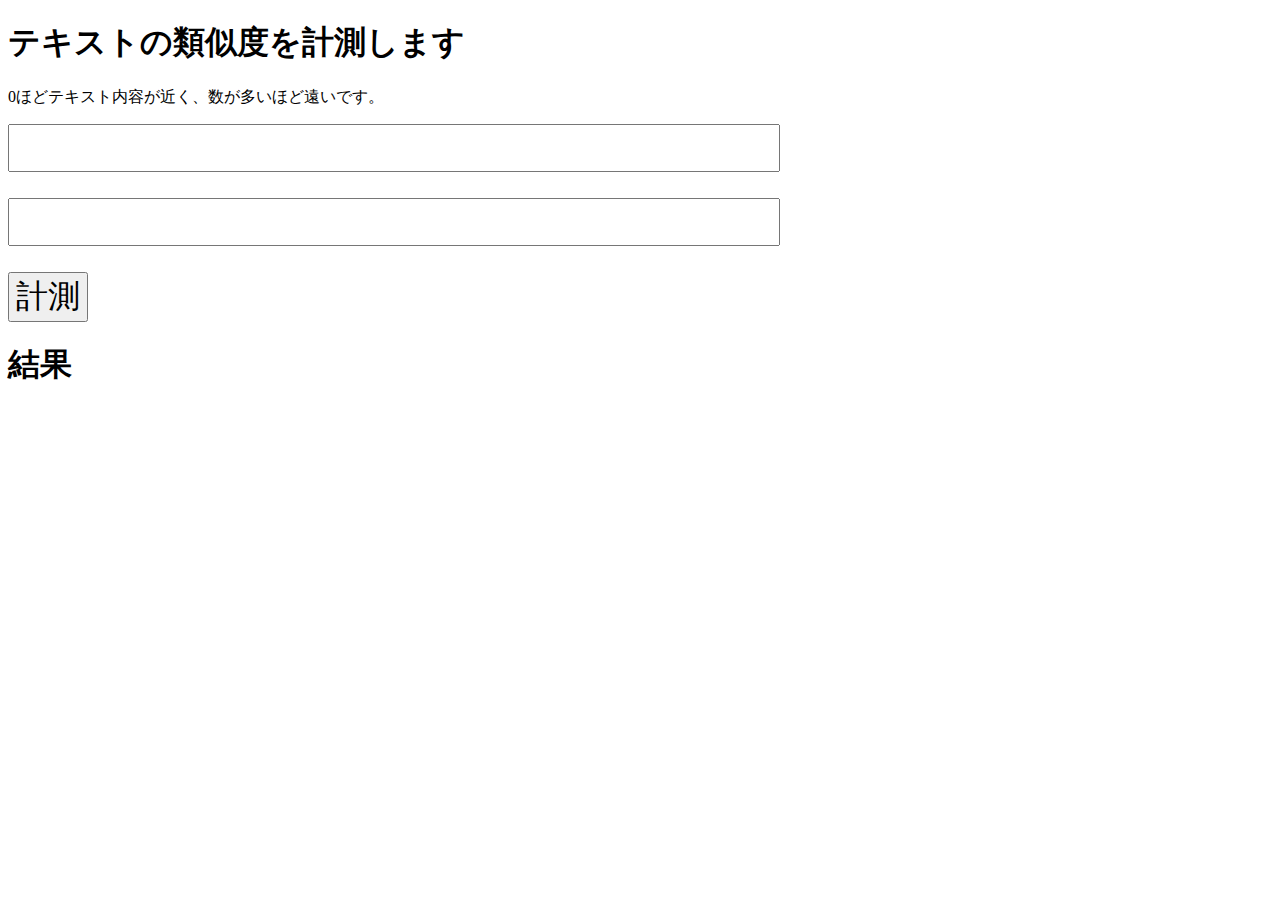
<file: index.html>
<!DOCTYPE html>
<html lang="ja">
<head>
<meta charset="utf-8">
<title>テキストの距離</title>
<style>
  input[type="text"] {
    font-size: 1.6em;
    padding: 0.3em 0;
    width: 30em;
    margin-bottom: 1em;
  }
  button {
    font-size: 2em;
  }
  td {
    padding: 10px;
    border: solid 1px #666;
  }
  td:first-child {
    background-color: #FFF9C4;
    font-size: 2em;
  }
</style>
</head>
<body>
<h1>テキストの類似度を計測します</h1>
<p>0ほどテキスト内容が近く、数が多いほど遠いです。</p>
<form name="form1">
  <input type="text" name="text1" value=""><br>
  <input type="text" name="text2" value=""><br>
  <button onclick="clickBtn();return false;">計測</button>
</form>
<h1>結果</h1>
<table id="result">
</table>
<script type="text/javascript">
let clickBtn = function() {
  let text1 = form1.text1.value,
      text2 = form1.text2.value,
      dist = levenshteinDistance(text1, text2),
      result = document.getElementById('result'),
      newRow = result.insertRow(),
      rowData = [dist, text1, text2];
  //tableに結果書き出し
  for (let i=0; i<rowData.length; i++) {
    let newCell = newRow.insertCell(),
        newText = document.createTextNode(rowData[i]);
    newCell.appendChild(newText);
  }
  return false;
},
 
//文字列の類似度チェック
levenshteinDistance = function(str1, str2) {
  let r, c, cost,
      d = [];
 
  for (r=0; r<=str1.length; r++) {
    d[r] = [r];
  }
  for (c=0; c<=str2.length; c++) {
    d[0][c] = c;
  }
  for (r=1; r<=str1.length; r++) {
    for (c=1; c<=str2.length; c++) {
      //一文字目の文字コードと二文字目の文字コードが一致ならばtrue?
      cost = str1.charCodeAt(r-1) == str2.charCodeAt(c-1) ? 0: 1;
      d[r][c] = Math.min(d[r-1][c]+1, d[r][c-1]+1, d[r-1][c-1]+cost);
    }
  }
  return d[str1.length][str2.length];
}
</script>
</body>
</html>
</file>
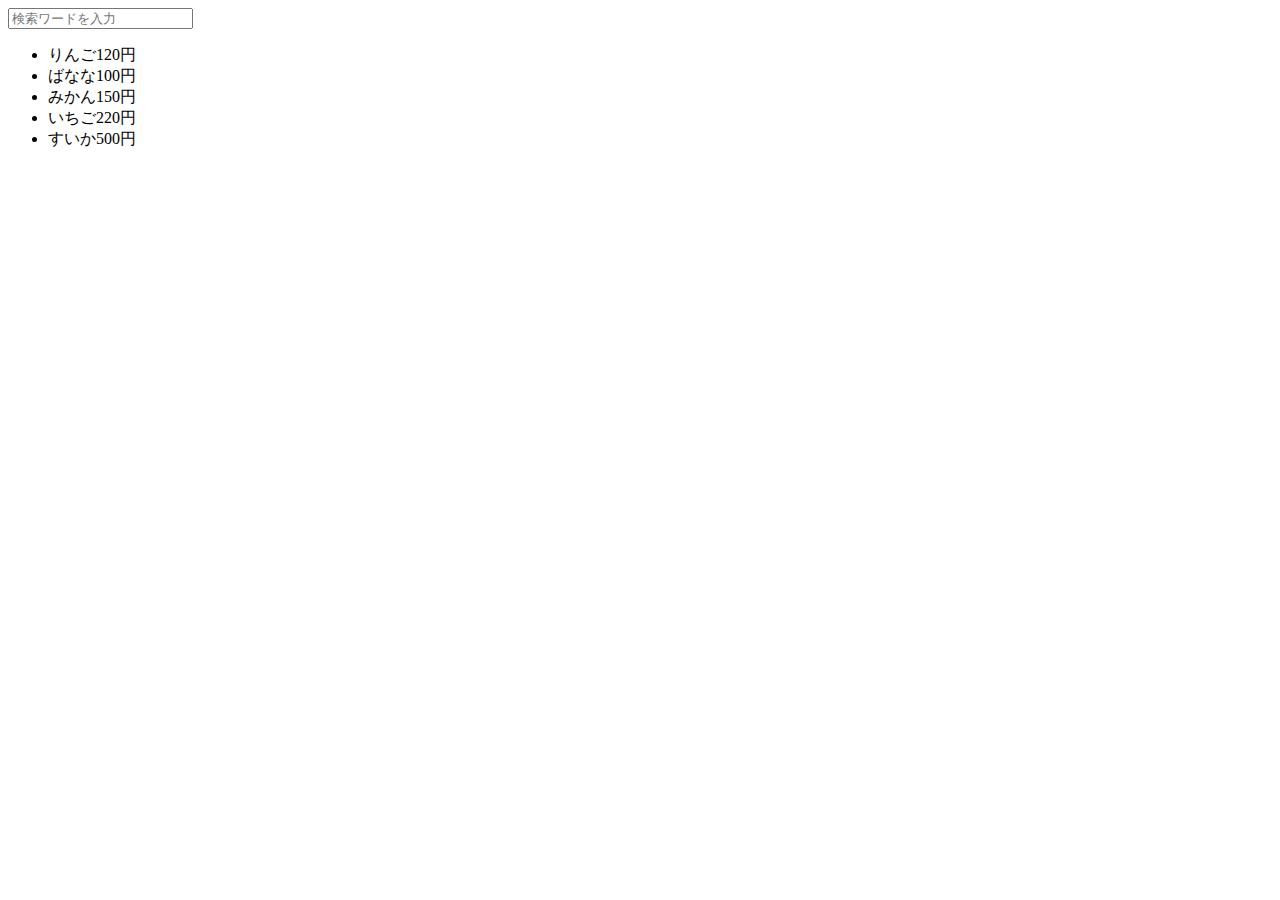
<file: jks4-1.html>
<!DOCTYPE html>
<html lang="ja">
<head>
  <script src="https://ajax.googleapis.com/ajax/libs/jquery/3.5.1/jquery.min.js"></script>
  <title>Document</title>
</head>
<body>
  <div class="wrapper">
    <div class="search-area">
      <form>
        <input type="text" id="search-text" placeholder="検索ワードを入力">
      </form>
      <div class="search-result">
        <div class="search-result__hit-num"></div>
        <div id="search-result__list"></div>
      </div>
    </div>

    <ul class="target-area">
      <li>りんご120円</li>
      <li>ばなな100円</li>
      <li>みかん150円</li>
      <li>いちご220円</li>
      <li>すいか500円</li>
    </ul>
  </div><!-- /.wrapper -->
  <script src="jks4-1.js"></script>
</body>
</html>
</file>
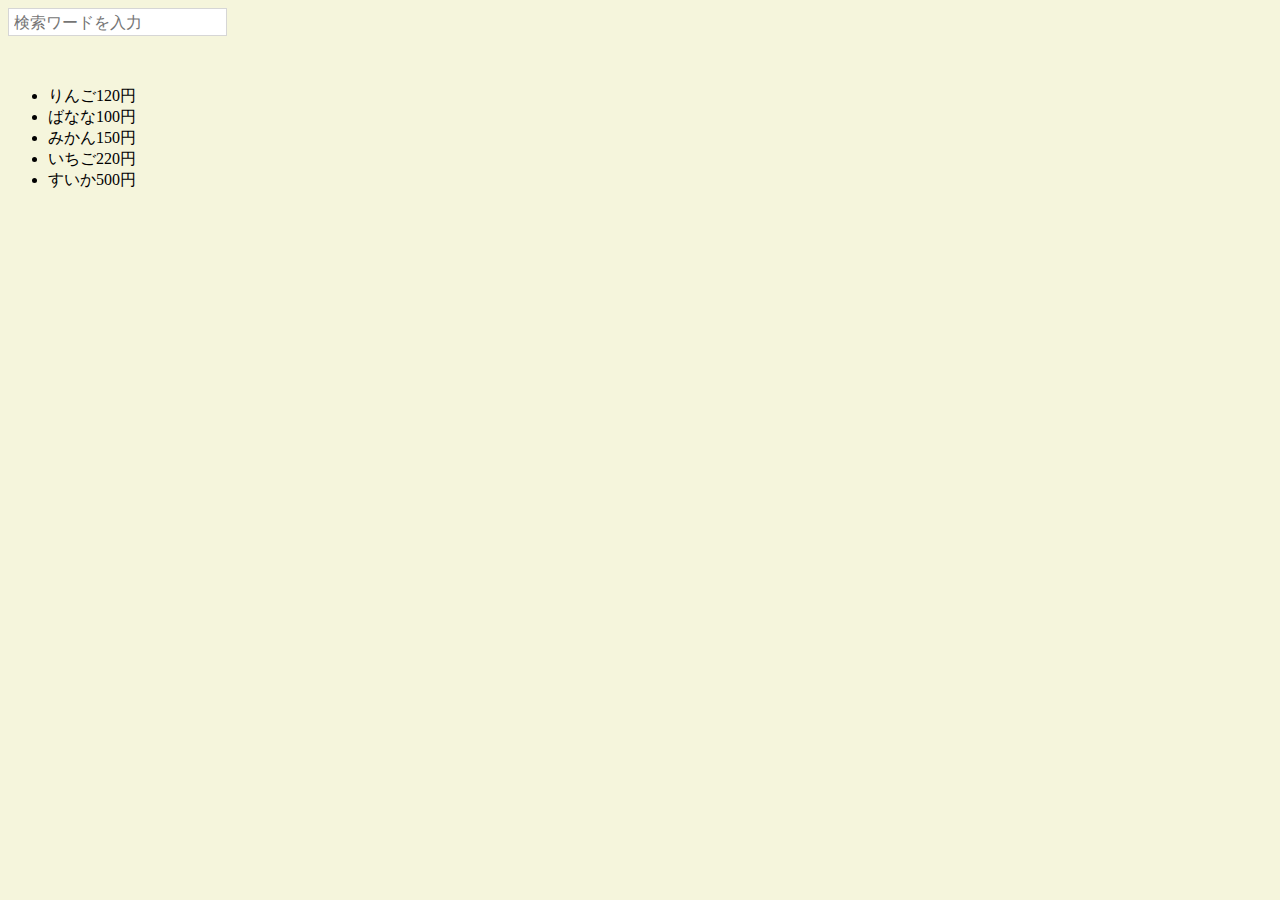
<file: jks4-2.html>
<!DOCTYPE html>
<html lang="ja">
<head>
  <meta charset="UTF-8">
  <script src="https://ajax.googleapis.com/ajax/libs/jquery/3.5.1/jquery.min.js"></script>
  <script src="jks4-2.js"></script>
  <link rel="stylesheet" href="jks4-2.css">
  <title>Document</title>
</head>
<body>
  <div class="wrapper">
    <div class="search-area">
      <form>
        <input type="text" id="search-text" placeholder="検索ワードを入力">
      </form>
      <div class="search-result">
        <div class="search-result__hit-num"></div>
        <div id="search-result__list"></div>
      </div>
    </div>

    <ul class="target-area">
      <li>りんご120円</li>
      <li>ばなな100円</li>
      <li>みかん150円</li>
      <li>いちご220円</li>
      <li>すいか500円</li>
    </ul>
  </div><!-- /.wrapper -->
</body>
</html>
</file>
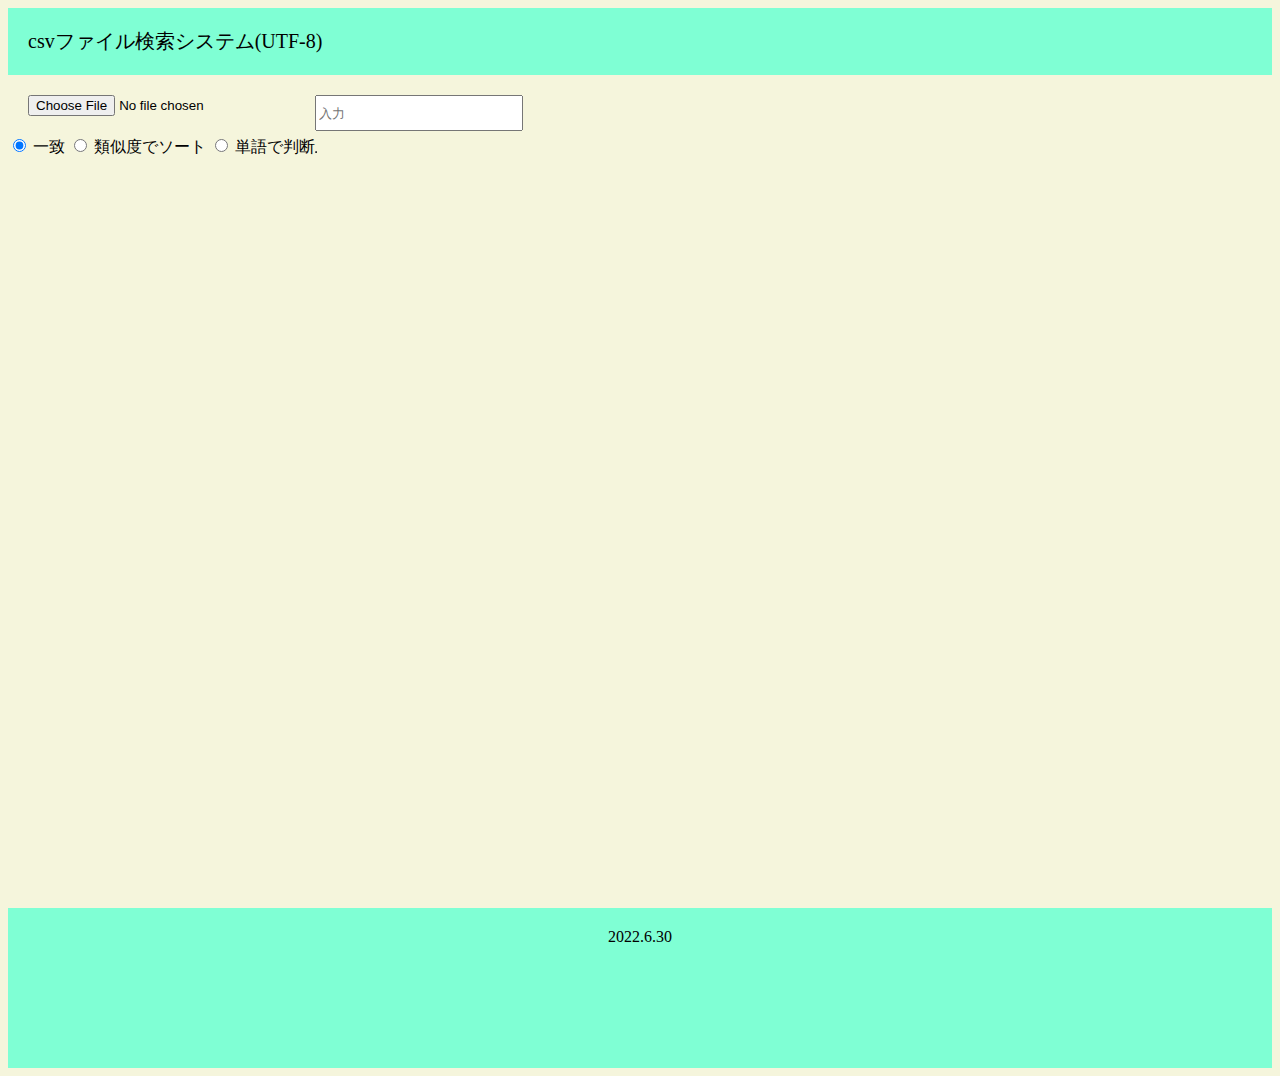
<file: jks5-1.html>
<!DOCTYPE html>
<html lang="ja">
<head>
  <meta charset="UTF-8">
  <meta name="viewport" content="width=device-width, initial-scale=1.0">
  <script src="https://ajax.googleapis.com/ajax/libs/jquery/3.5.1/jquery.min.js"></script>
  <link rel="stylesheet" href="jks4-2.css">
  <title>Document</title>
</head>
<body>
  <div class="main">
  <div class="columns">
  <div class="column">
    <article class="message is-primary">
      <div class="message-body">
        <span id="message">csvファイル検索システム(UTF-8)</span>
      </div>
    </article>
  </div>

  <div class="setting">
  <div class="in_file">
    <input id="csv_file" type="file" class="is-primary" href="#" label="ファイルを選択（utf-8）">
  </div>

  <div class="mode">
    <input type="radio" name="mode" value="part" id="part" checked>
    <label for="part">一致</label>
    <input type="radio" name="mode" value="sort" id="sort">
    <label for="sort">類似度でソート</label>
    <input type="radio" name="mode" value="word" id="word">
    <label for="word">単語で判断</label>
  </div>
  </div>
  <div id="get_tag"></div>

<div class="csv_search">
  <form>
    <input type="text" id="search-text" placeholder="入力" style="width: 200px; height: 30px;">
  </form>
</div>

<div class="csv_table">
  <table border="1"  id="csv_data_table">
    <div class="tablepart">
      <tr id="header"></tr>
      <tbody id="output_csv" class="target-area"></tbody>
    </div>
  </table>
</div>
</div>
<div class="last">
  <footer>
    2022.6.30
  </footer>
</div>
</div>
  <script src="jks5-1.js"></script>
</body>
</html>
</file>
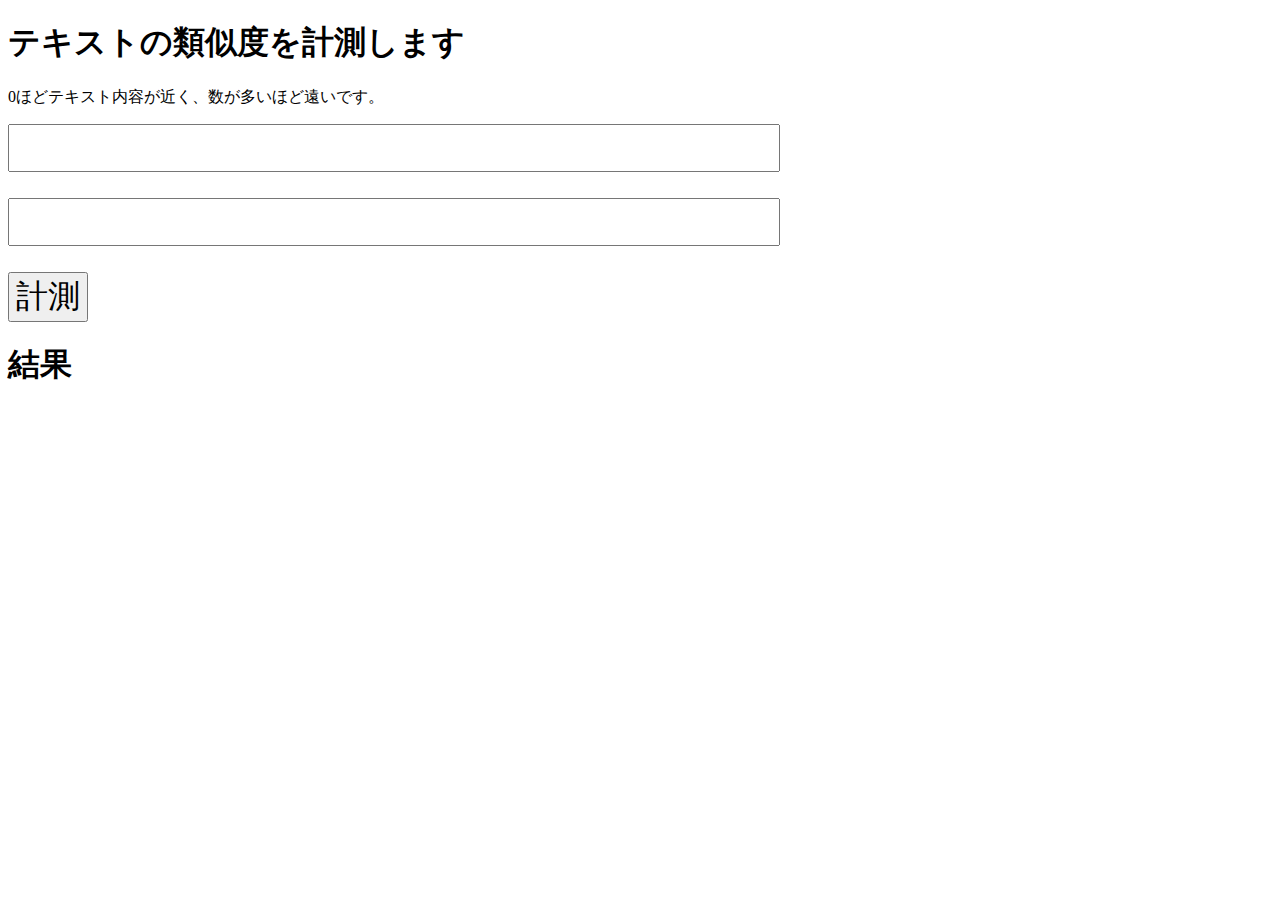
<file: jks6-1.html>
<!DOCTYPE html>
<html lang="ja">
<head>
<meta charset="utf-8">
<title>テキストの距離</title>
<style>
  input[type="text"] {
    font-size: 1.6em;
    padding: 0.3em 0;
    width: 30em;
    margin-bottom: 1em;
  }
  button {
    font-size: 2em;
  }
  td {
    padding: 10px;
    border: solid 1px #666;
  }
  td:first-child {
    background-color: #FFF9C4;
    font-size: 2em;
  }
</style>
</head>
<body>
<h1>テキストの類似度を計測します</h1>
<p>0ほどテキスト内容が近く、数が多いほど遠いです。</p>
<form name="form1">
  <input type="text" name="text1" value=""><br>
  <input type="text" name="text2" value=""><br>
  <button onclick="clickBtn();return false;">計測</button>
</form>
<h1>結果</h1>
<table id="result">
</table>
<script type="text/javascript">
let clickBtn = function() {
  let text1 = form1.text1.value,
      text2 = form1.text2.value,
      dist = levenshteinDistance(text1, text2),
      result = document.getElementById('result'),
      newRow = result.insertRow(),
      rowData = [dist, text1, text2];
  //tableに結果書き出し
  for (let i=0; i<rowData.length; i++) {
    let newCell = newRow.insertCell(),
        newText = document.createTextNode(rowData[i]);
    newCell.appendChild(newText);
  }
  return false;
},
 
//文字列の類似度チェック
levenshteinDistance = function(str1, str2) {
  let r, c, cost,
      d = [];
 
  for (r=0; r<=str1.length; r++) {
    d[r] = [r];
  }
  for (c=0; c<=str2.length; c++) {
    d[0][c] = c;
  }
  for (r=1; r<=str1.length; r++) {
    for (c=1; c<=str2.length; c++) {
      //一文字目の文字コードと二文字目の文字コードが一致ならばtrue?
      cost = str1.charCodeAt(r-1) == str2.charCodeAt(c-1) ? 0: 1;
      d[r][c] = Math.min(d[r-1][c]+1, d[r][c-1]+1, d[r-1][c-1]+cost);
    }
  }
  return d[str1.length][str2.length];
}
</script>
</body>
</html>
</file>
<file: jks4-2.css>
.search-area input[type="text"] {
  padding: 5px 5px 3px;
  font-size: 16px;
  border: 1px solid #D6D6D6;
}
.search-area input[type="text"]:focus {
  background: #F9F9F9;
}
.search-result {
  margin-top: 20px;
}
.hit-num__text span {
  font-weight: bold;
}
#search-result__list {
  margin-top: 15px;
}
#search-result__list span {
  display: inline-block;
  margin-right: 15px;
  padding: 5px;
  background: #F2F2F2;
}
.target-area {
  margin-top: 50px;
}
.target-area .hidden {
  display: none
}
body{
  background-color: beige;
}
.columns{
  padding: 0px 0px;
  box-sizing: border-box;
  min-height: 100vh;
  padding-bottom: 20px;
}
.column{
  padding: 20px;
  font-size: 20px;
  background-color: aquamarine;
}
.in_file{
  padding: 20px;
}
.csv_search{
  padding: 20px;
  font-size: 20px;
  border-radius: 3px;
}
#search-text:focus{
  border: 2px solid #ff9900; 
  z-index: 10;
  outline: 0;
}

#csv_data_table{
  background-color: white;
}
.last{
  height: 120px;
  width: 100%;
  bottom:0;
  text-align: center;
  background-color:aquamarine;
  padding: 20px 0px;
}
.setting{
  float:left;
}
</file>
